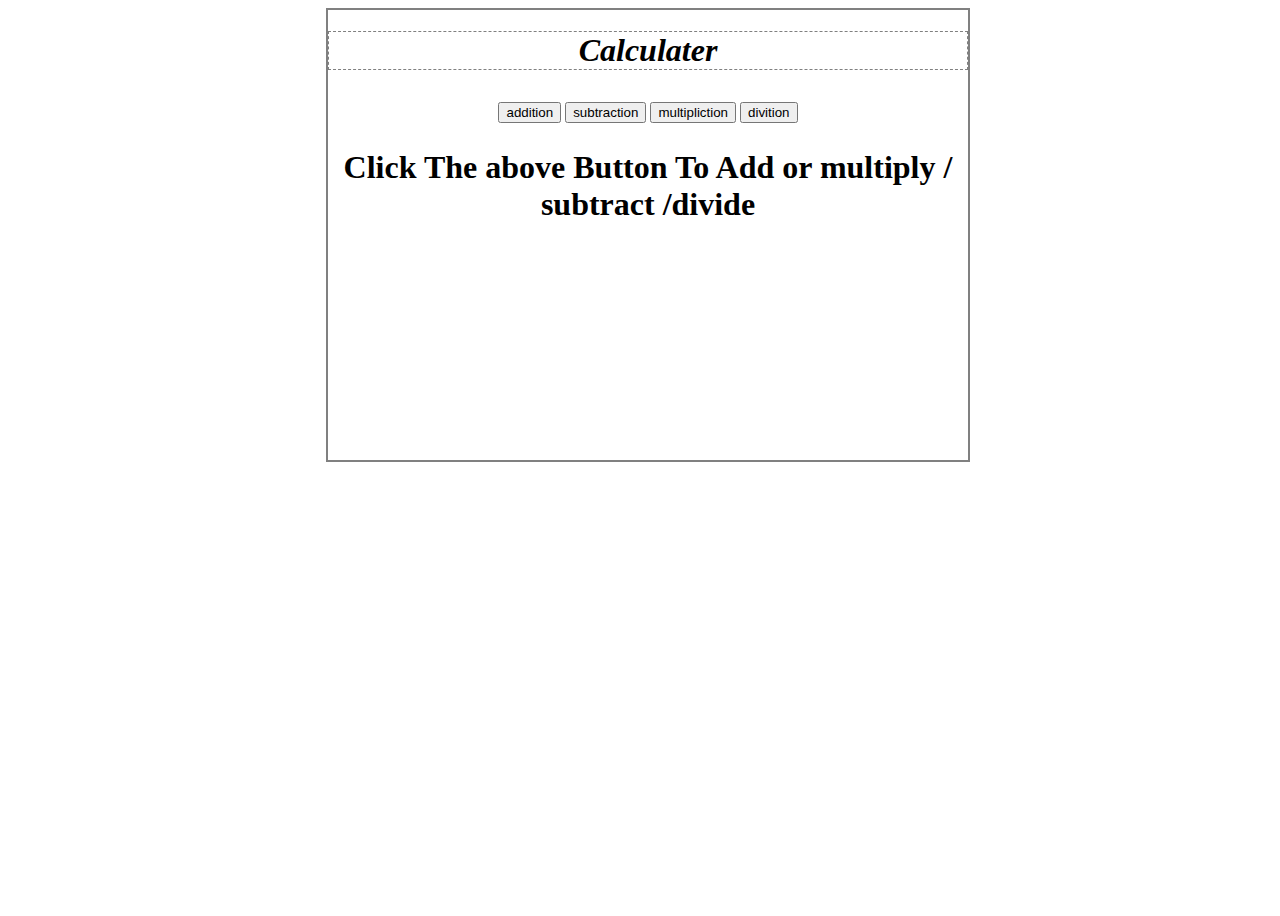
<file: Variables/index.html>
<!DOCTYPE html>
<html lang="en">
  <head>
    <meta charset="UTF-8" />
    <meta name="viewport" content="width=device-width, initial-scale=1.0" />
    <title>Document</title>
    <link rel="stylesheet" href="style.css" />
    <link
      href="https://cdn.jsdelivr.net/npm/bootstrap@5.0.2/dist/css/bootstrap.min.css"
      rel="stylesheet"
      integrity="sha384-EVSTQN3/azprG1Anm3QDgpJLIm9Nao0Yz1ztcQTwFspd3yD65VohhpuuCOmLASjC"
      crossorigin="anonymous"
    />
  </head>
  <body>
    <div class="box">
      <h1 class="control1">Calculater</h1>
      <div class="content">

        <a href="./page1.html"
          ><button  type="button" class="btn btn-outline-primary   spacing utility classe">
            addition
          </button></a
        >
        <a href="./page2.html"
          ><button type="button" class="btn btn-outline-secondary  spacing utility classe">
            subtraction
          </button></a
        >
        <a href="./page3.html"
          ><button type="button" class="btn btn-outline-success  spacing utility classe">
            multipliction
          </button></a
        >
        <a href="./page4.html">
          <button type="button" class="btn btn-outline-danger  spacing utility classe">
            divition
          </button></a
        >
       <h1 class="controller"> Click The above Button To Add or multiply / subtract /divide</h1>
      </div>
    </div>
    <script src="./app.js"></script>
  </body>
</html>
</file>
<file: Variables/style.css>
body{
  display: flex;
    width: 100%;
    height: 100vh;
    position: relative;
    align-content: stretch;
    flex-wrap: wrap;
    flex-direction: row;
    justify-content: center;
}
.box{
    position: absolute;
justify-content: center;
border: 2px solid gray;
text-align: center;
width: 50%;
height: 50vh;
}
.control1{
    font-family: Georgia, 'Times New Roman', Times, serif;
    font-weight: bold;
    text-transform: capitalize;
    font-style: oblique;
    border: 1px dashed grey;
}
 .content{
    padding: 10px;
    justify-content: center;
    flex-wrap: wrap;
    align-items: center;
    justify-items: center;
    align-content: center;
 }
 .controller{
    padding: 5px ;
    font-family: Georgia, 'Times New Roman', Times, serif;
 }
</file>
